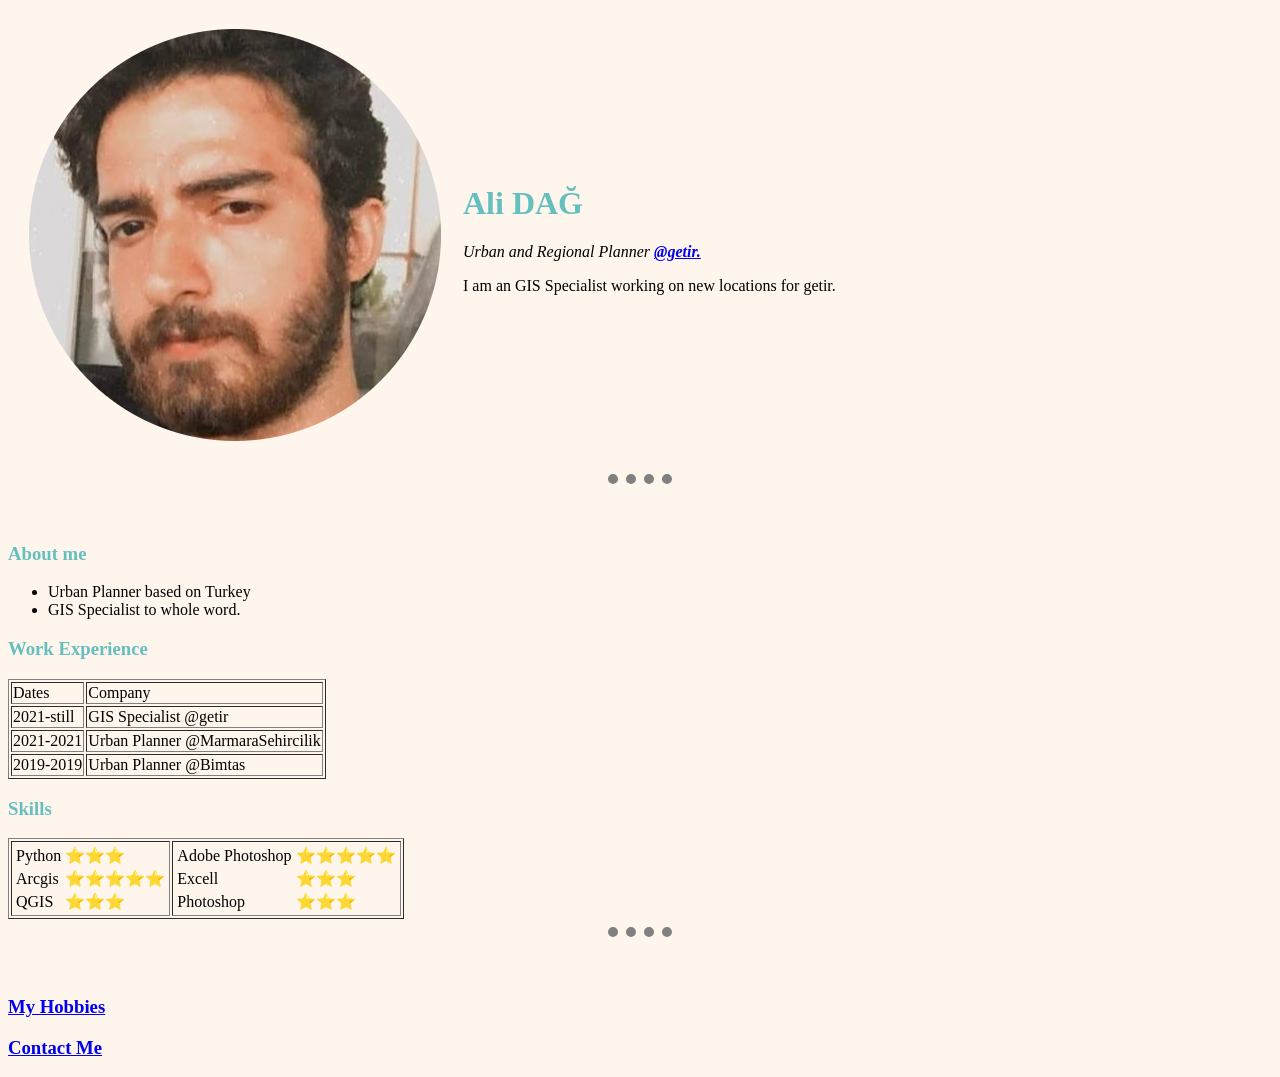
<file: index.html>
<!DOCTYPE html>
<html lang="en" dir="ltr">

<head>
  <meta charset="utf-8">
  <title>Ali's personal site</title>
  <link rel="stylesheet" href="css/styles.css">
</head>

<body>
  <table cellspacing="20">
    <tr>
      <td><img src="ali.png" alt="picture of me"></td>
      <td>
        <h1>Ali DAĞ</h1>
        <p><em>Urban and Regional Planner <strong><a href="https://getir.com/kategoriler/">@getir.</a></strong></em></p>
        <p>I am an GIS Specialist working on new locations for getir.</p>
      </td>
    </tr>
  </table>


  <hr>
  <h3>About me</h3>
  <ul>
    <li>Urban Planner based on Turkey</li>
    <li>GIS Specialist to whole word.</li>
  </ul>


  <h3>Work Experience</h3>
  <table border="1">
    <thead>
      <tr>
        <td>Dates</td>
        <td>Company</td>
      </tr>
    </thead>
    <tbody>
      <tr>
        <td>2021-still</td>
        <td>GIS Specialist @getir</td>
      </tr>
      <tr>
        <td>2021-2021</td>
        <td>Urban Planner @MarmaraSehircilik </td>
      </tr>
      <tr>
        <td>2019-2019</td>
        <td>Urban Planner @Bimtas</td>
      </tr>
    </tbody>

  </table>

  <h3>Skills</h3>
  <table border="1">
    <tr>
      <td>
        <table>
          <tr>
            <td>Python</td>
            <td>⭐⭐⭐</td>
          </tr>
          <tr>
            <td>Arcgis</td>
            <td>⭐⭐⭐⭐⭐</td>
          </tr>
          <tr>
            <td>QGIS</td>
            <td>⭐⭐⭐</td>
          </tr>
        </table>
      </td>
      <td>
        <table>
          <tr>
            <td>Adobe Photoshop</td>
            <td>⭐⭐⭐⭐⭐</td>
          </tr>
          <tr>
            <td>Excell</td>
            <td>⭐⭐⭐</td>
          </tr>
          <tr>
            <td>Photoshop</td>
            <td>⭐⭐⭐</td>
          </tr>
        </table>
      </td>
    </tr>
  </table>




  <hr>
  <h3><a href="hobies.html">My Hobbies</a></h3>
  <h3><a href="contact.html">Contact Me</a></h3>



</body>

</html>
</file>
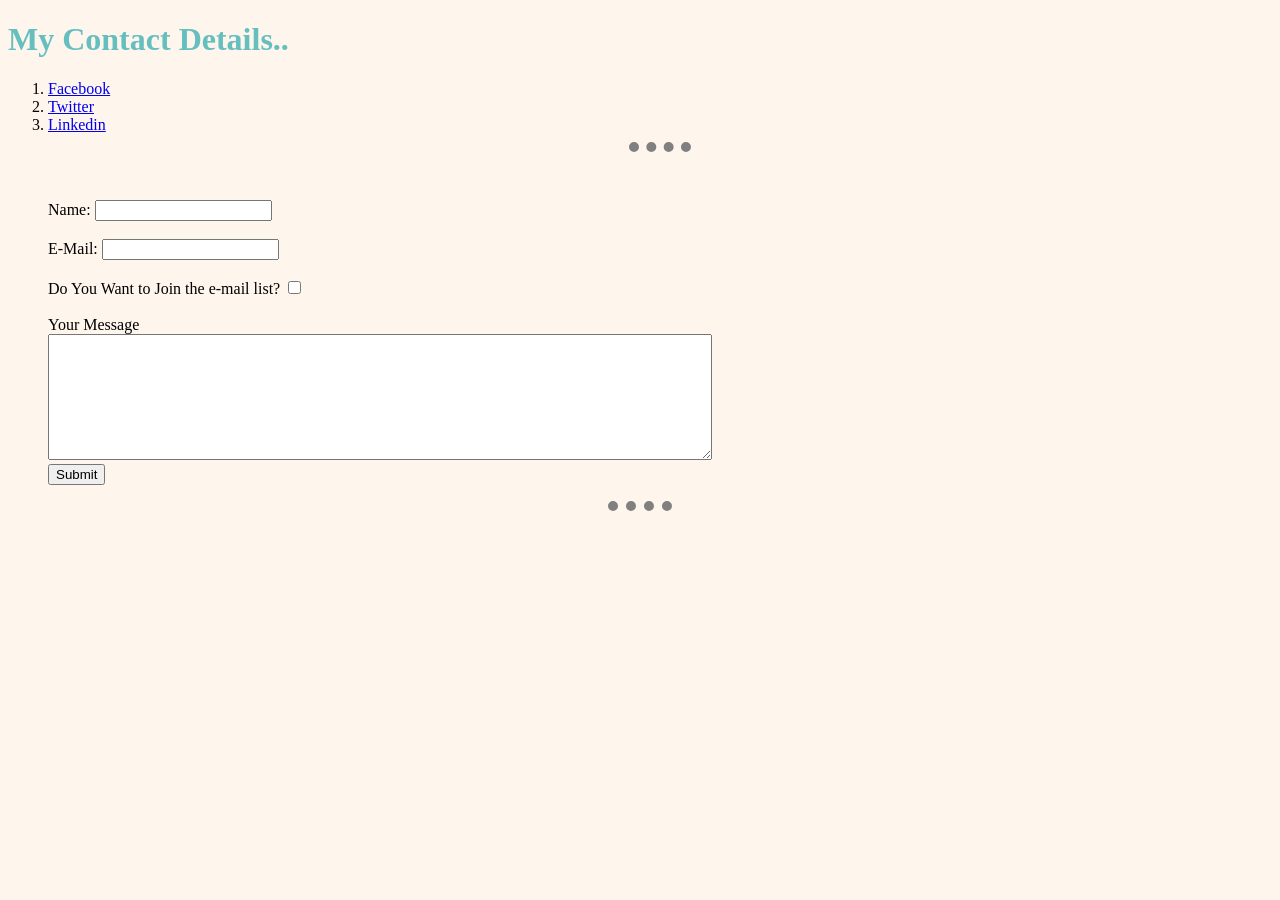
<file: Contact.html>
<!DOCTYPE html>
<html lang="en" dir="ltr">
  <head>
    <meta charset="utf-8">
    <title>Contact Me!</title>
    <link rel="stylesheet" href="css\styles.css">
  </head>
  <body>
    <h1>My Contact Details..</h1>
    <ol>
      <li><a href="#">Facebook</a></li>
      <li><a href="#">Twitter</a></li>
      <li><a href="#">Linkedin</a></li>
      <hr>
      <form action="mailto::254dag@gmail.com?subject=feedback" method="post" enctype="text/plain">
        <label for="">Name:</label>
        <input type="text" name="" value="">
        <br>
        <br>
        <label for="">E-Mail:</label>
        <input type="email" name="" value="">
        <br>
        <br>
        <label for="">Do You Want to Join the e-mail list?</label>
        <input type="checkbox" name="" value=""><br><br>
        <label>Your Message</label><br>
        <textarea name="yourMessage" rows="8" cols="80"></textarea><br>
        <input type="submit">
      </form>
    </ol>
    <hr>
  </body>
</html>
</file>
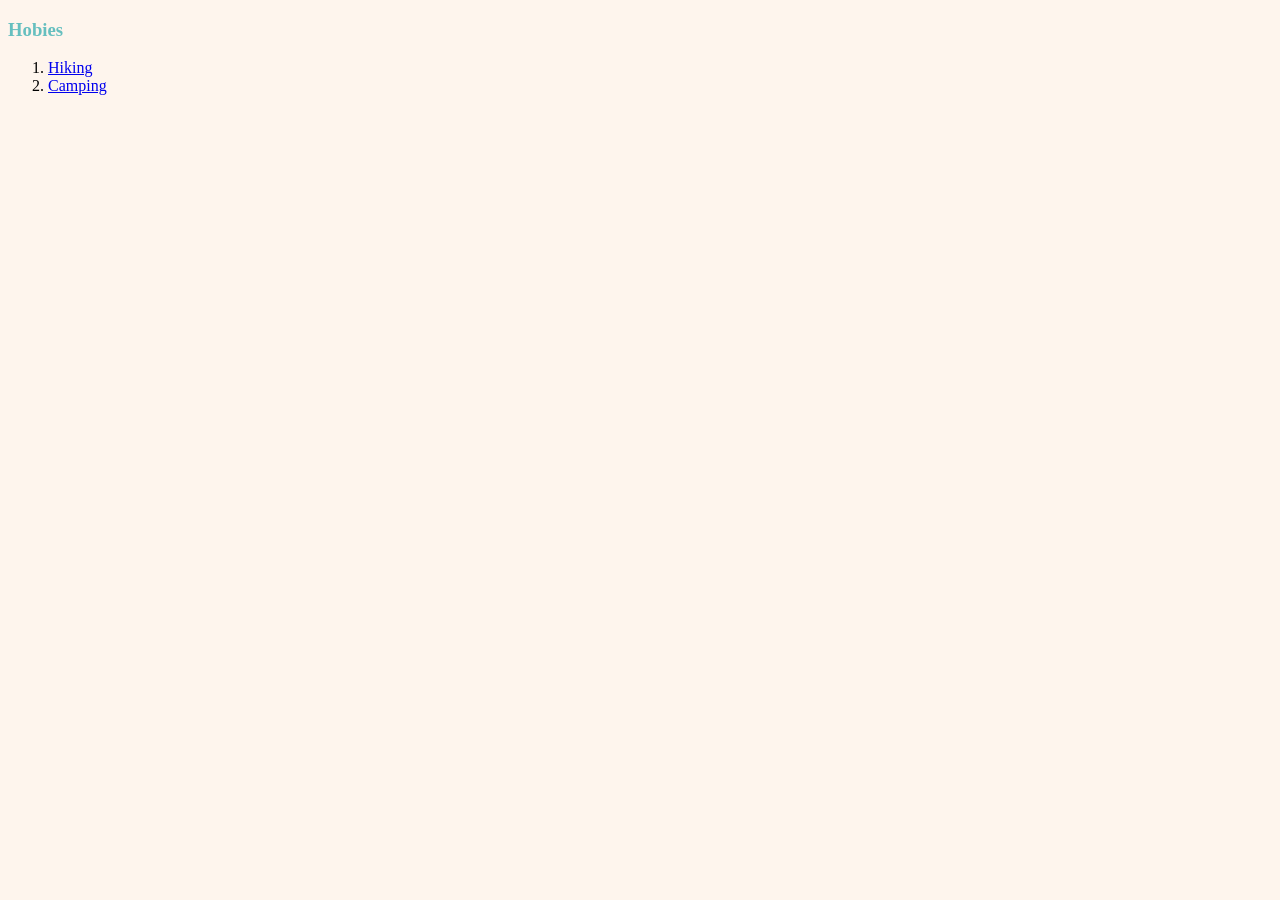
<file: hobies.html>
<!DOCTYPE html>
<html lang="en" dir="ltr">
  <head>
    <meta charset="utf-8">
    <title>My Hobbies</title>
    <link rel="stylesheet" href="css\styles.css">
  </head>
  <body>
    <h3>Hobies</h3>
    <ol>
      <li><a href="https://i0.wp.com/images-prod.healthline.com/hlcmsresource/images/topic_centers/2019-8/couple-hiking-mountain-climbing-1296x728-header.jpg?w=1155&h=1528">Hiking</a></li>
      <li><a href="https://cdn.theculturetrip.com/wp-content/uploads/2017/07/14841781105_adbb095731_k-1024x576.jpg">Camping</a></li>
    </ol>
  </body>
</html>
</file>
<file: css/styles.css>
body{
  background-color:#FEF5ED;
}

hr{
  border-style: none;
  border-top-style: dotted;
  border-color: gray;
  border-width: 10px;
  width: 5%;
  height: 40px;

}

h1,h3{
  color:#66bfbf;
}
</file>
